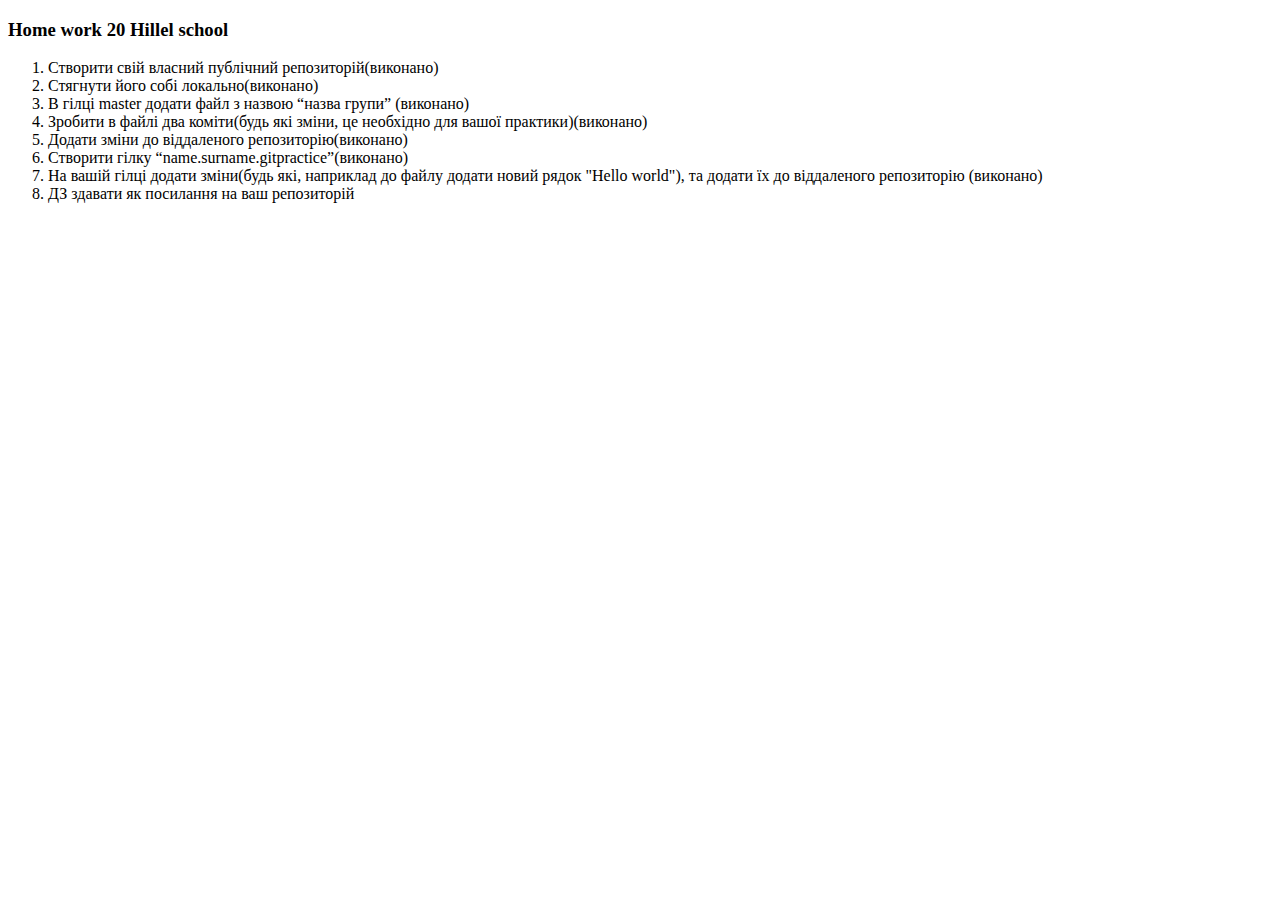
<file: QA Manual (11.04.2024).html>
<!DOCTYPE html>
<html>
    <head>
    <meta charset="UTF-8">
    <meta name="viewport" content="width=device-width, initial-scale=1.0">
    <title>Home work</title>
    </head>
<body>
    <h3 > Home work  20 Hillel school</h3>
    <ol start = "1">
<li>Створити свій власний публічний репозиторій(виконано)</li>
<li>Стягнути його собі локально(виконано)</li> 
<li>В гілці master додати файл з назвою “назва групи” (виконано)</li> 
<li>Зробити в файлі два коміти(будь які зміни, це необхідно для вашої практики)(виконано)</li> 
<li>Додати зміни до віддаленого репозиторію(виконано)</li> 
<li>Створити гілку “name.surname.gitpractice”(виконано)</li> 
<li>На вашій гілці додати зміни(будь які, наприклад до файлу додати новий рядок "Hello world"), та додати їх до віддаленого репозиторію (виконано)</li> 
<li>ДЗ здавати як посилання на ваш репозиторій</li> 
</ol>
</body>
</html>
</file>
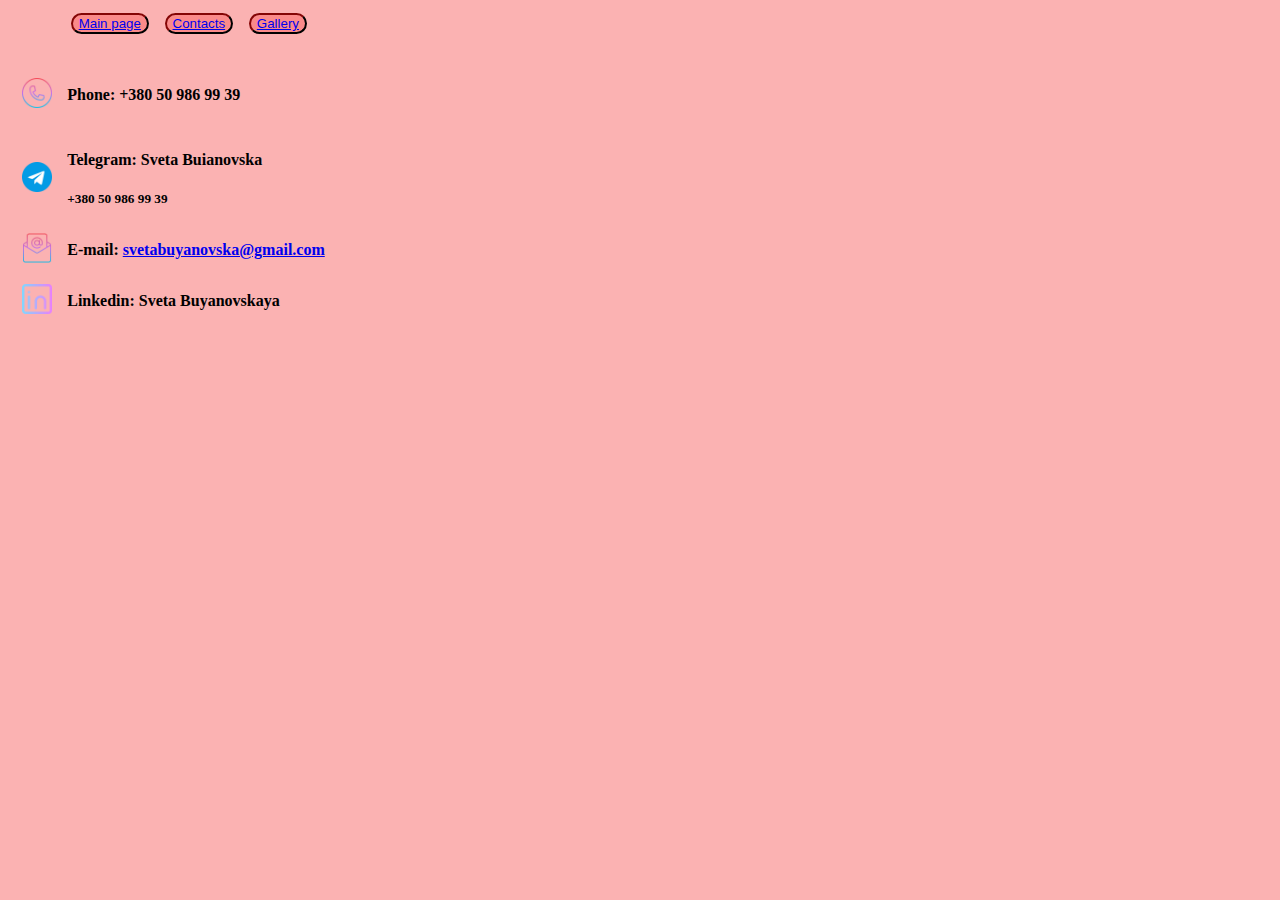
<file: HW21/pages/contacts.html>
<!DOCTYPE html>
<html lang="en">
<head>
    <meta charset="UTF-8">
    <meta name="viewport" content="width=device-width, initial-scale=1.0">
    <title>Document</title>
    <link href="../style.css" type="text/css" rel="stylesheet" >
</head>
<body class="Contacts">
    <nav>
        <pre>
        <button style="background-color: rgb(250, 138, 138);" id="ButtonOnHead" ><a href="../index.html">Main page</a></button>  <button style="background-color: rgb(250, 138, 138);" id="ButtonOnHead"><a href="../pages/contacts.html">Contacts</a></button>  <button style="background-color: rgb(250, 138, 138);" id="ButtonOnHead"><a href="../pages/gallery.html">Gallery</a></button>  
        </pre>  
    </nav> 
    <table width="500">
        <tbody>
            <tr>
                 <td align="center">
                    <img src = "../photo/free-icon-phone-call-1782802.png" width="30" height="30">
                    </img>
                </td>
                <th align="left">
                    <h4>Phone: +380 50 986 99 39</h4>
                </th>
            </tr>   
            <tr>
                <td align="center">
                   <img src = "../photo/free-icon-telegram-2111646.png" width="30" height="30">
                   </img>
               </td>
               <th align="left">
                         <h4>Telegram: Sveta Buianovska </h4>
                         <h5>+380 50 986 99 39</h5>
               </th>
           </tr>  
            <tr>
                 <td align="center">
                    <img src = "../photo/free-icon-email-4698066.png" width="30" height="30">
                    </img>
                </td>
                <th align="left">
                    E-mail:
                   <a href="mailto:svetabuyanovska@gmail.com">svetabuyanovska@gmail.com</a> 
                </th>
            </tr>
            <tr>
                <td align="center">
                   <img src = "../photo/free-icon-linkedin-1400486.png" width="30" height="30">
                   </img>
               </td>
               <th align="left">
                  <h4>Linkedin: Sveta Buyanovskaya</h4> 
               </th>
           </tr>        
    </tbody>
</body>
</html>
</file>
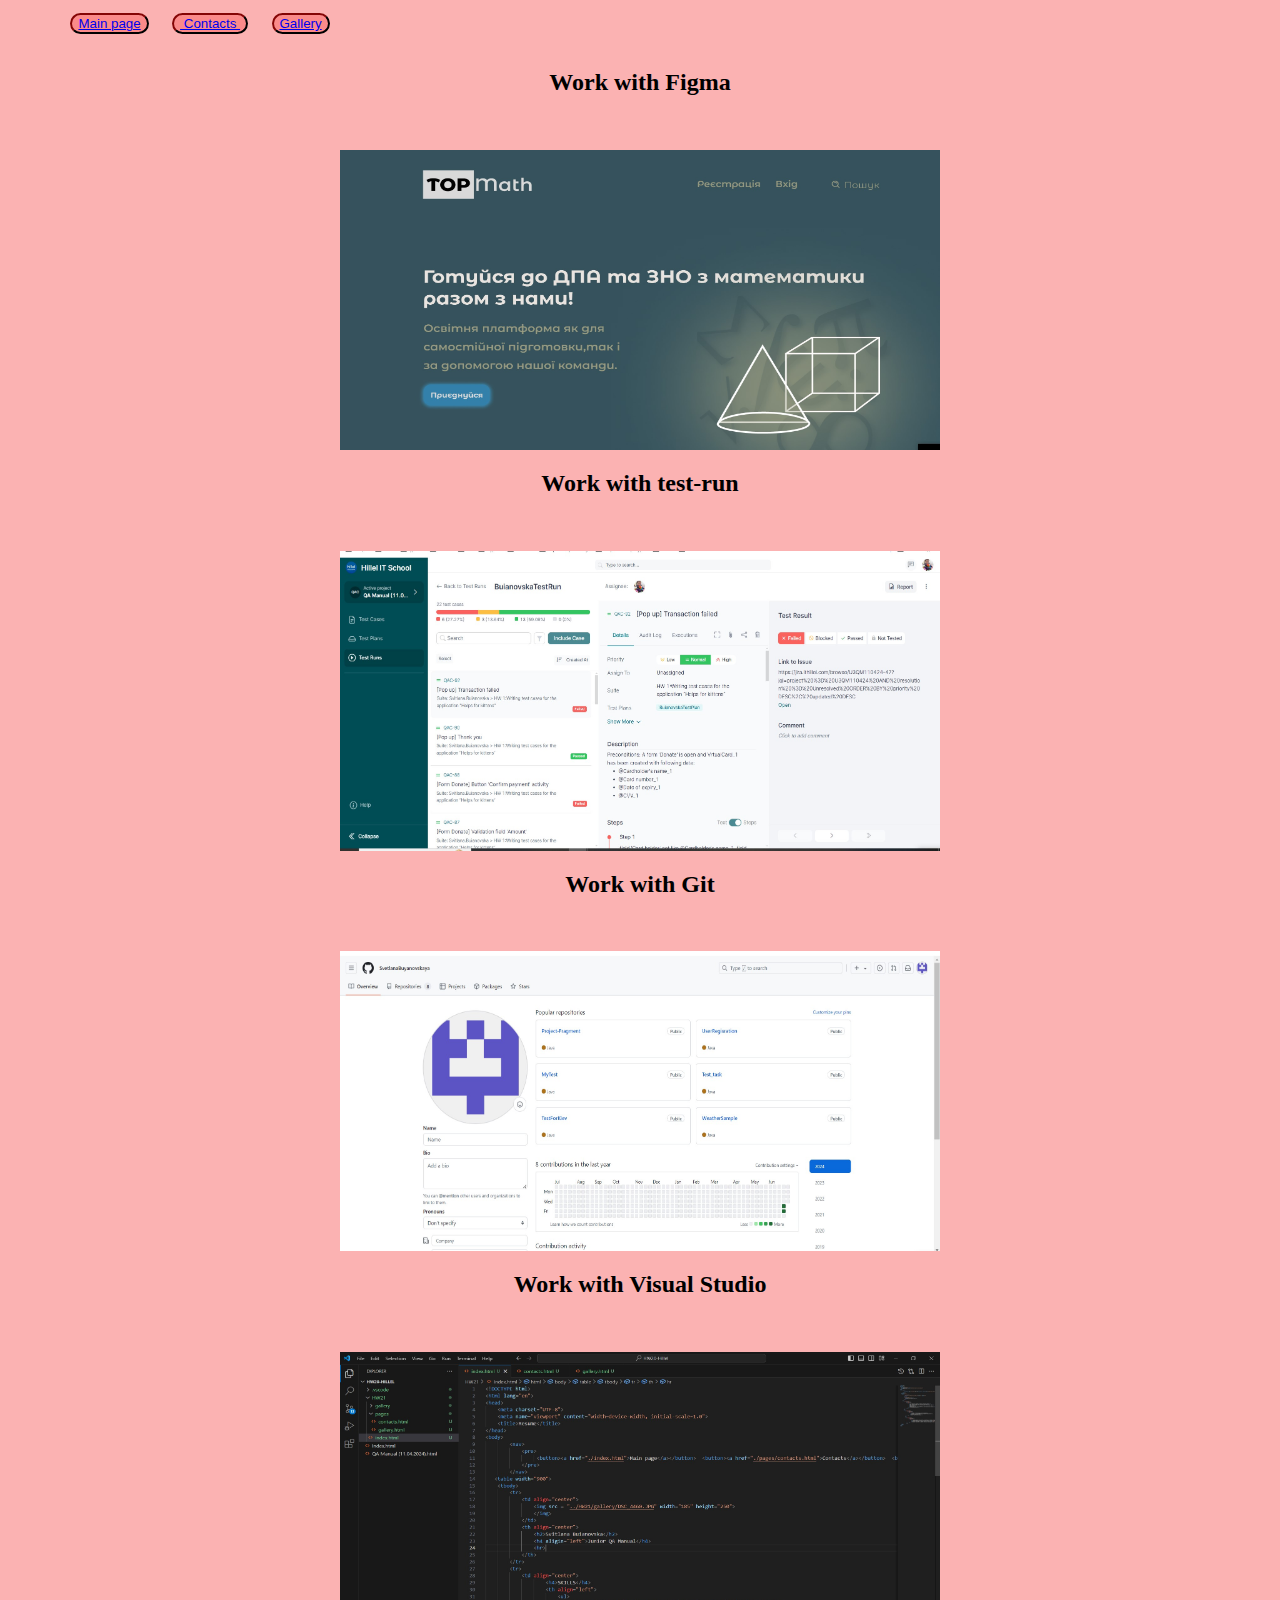
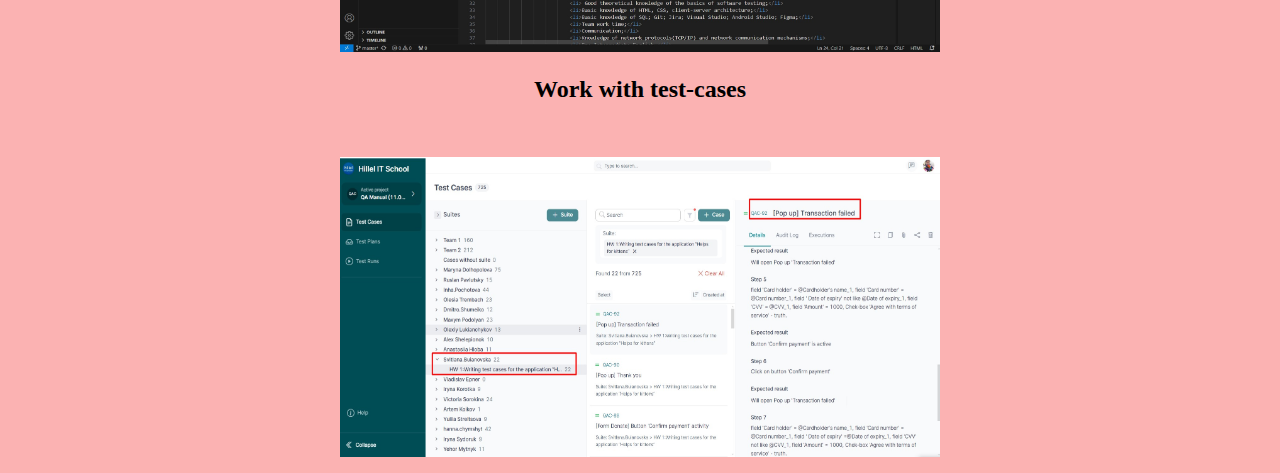
<file: HW21/pages/gallery.html>
<!DOCTYPE html>
<html lang="en">
<head>
    <meta charset="UTF-8">
    <meta name="viewport" content="width=device-width, initial-scale=1.0">
    <title>Document</title>
    <link href="../style.css" type="text/css" rel="stylesheet" >
</head>
<body class="Gallery">
    <nav>
        <pre>
        <button style="background-color: rgb(250, 138, 138);" id="ButtonOnHead"><a href="../index.html">Main page</a></button>   <button style="background-color: rgb(250, 138, 138);" id="ButtonOnHead"><a href="../pages/contacts.html"> Contacts </a></button>   <button style="background-color: rgb(250, 138, 138);" id="ButtonOnHead"><a href="../pages/gallery.html">Gallery</a></button>  
        </pre> 
    </nav> 
    <h2 align="center">Work with Figma</h2>
    <br>
    <p style="text-align: center"><img align="center" src ="../photo/works with Figma.jpg" width="600" height="300"></img></p>
    <h2 align="center">Work with test-run</h2>
    <br>
    <p style="text-align: center"><img align="center" src ="../photo/test-run.jpg" width="600" height="300"></img></p>
    <h2 align="center">Work with Git</h2>
    <br>
    <p style="text-align: center"><img align="center" src ="../photo/git.jpg" width="600" height="300"></img></p>
    <h2 align="center">Work with Visual Studio</h2>
    <br>
    <p style="text-align: center"><img src = "../photo/visualStudio.jpg" width="600" height="300"></img> </p>
    <h2 align="center">Work with test-cases</h2>
    <br>
    <p style="text-align: center"><img align="center" src ="../photo/test-case.jpg" width="600" height="300"></img></p>
 </body>
</html>
</file>
<file: HW21/style.css>
.MainPage{background-color: rgb(251, 178, 178);}
.Contacts{background-color: rgb(251, 178, 178);}
.Gallery{background-color: rgb(251, 178, 178);}
#ButtonOnHead{border-radius: 50px; margin: 100;border: 1;border-color: rgb(48, 2, 2);}
#Position { font-family: "Playwrite DK Uloopet", cursive;font-optical-sizing: auto; font-weight: 100;font-style: normal}
.Icon{border-radius: 50px; width: 100; height: 100;}
.Table { font-family: "Dosis", sans-serif; font-optical-sizing: auto;font-weight: 100;font-style: normal;}
</file>
